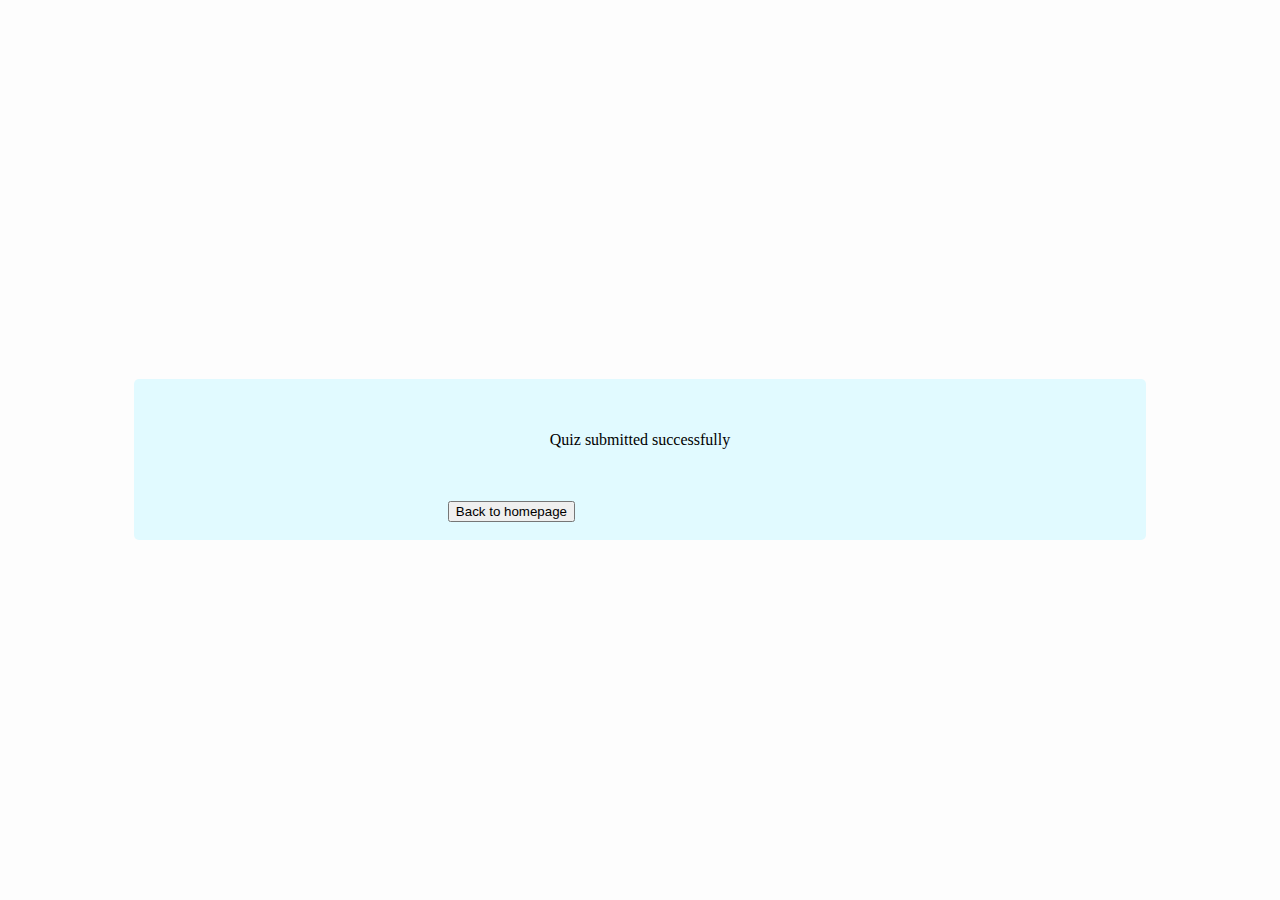
<file: Quiz Application/end.html>
<!doctype html>
<html lang="en">

<head>
    <meta charset="utf-8">
    <meta name="viewport" content="width=device-width, initial-scale=1">
    <title>Q1</title>
    <link href="https://cdn.jsdelivr.net/npm/bootstrap@5.3.0-alpha1/dist/css/bootstrap.min.css" rel="stylesheet" integrity="sha384-GLhlTQ8iRABdZLl6O3oVMWSktQOp6b7In1Zl3/Jr59b6EGGoI1aFkw7cmDA6j6gD" crossorigin="anonymous">

    <link rel="stylesheet" href="Qdesign.css">
</head>

<body>

    <script src="https://cdn.jsdelivr.net/npm/bootstrap@5.3.0-alpha1/dist/js/bootstrap.bundle.min.js" integrity="sha384-w76AqPfDkMBDXo30jS1Sgez6pr3x5MlQ1ZAGC+nuZB+EYdgRZgiwxhTBTkF7CXvN" crossorigin="anonymous"></script>
    <script src="https://cdn.jsdelivr.net/npm/@popperjs/core@2.11.6/dist/umd/popper.min.js" integrity="sha384-oBqDVmMz9ATKxIep9tiCxS/Z9fNfEXiDAYTujMAeBAsjFuCZSmKbSSUnQlmh/jp3" crossorigin="anonymous"></script>
    <script src="https://cdn.jsdelivr.net/npm/bootstrap@5.3.0-alpha1/dist/js/bootstrap.min.js" integrity="sha384-mQ93GR66B00ZXjt0YO5KlohRA5SY2XofN4zfuZxLkoj1gXtW8ANNCe9d5Y3eG5eD" crossorigin="anonymous"></script>


    <form>

        <blockquote>
            <br>
            <br>
            <p class="h3" style="text-align:center">Quiz submitted successfully </p>
            <br>
            <br>


            <div style="margin-left: 31%;">
                <a href="index.html"> <button type="button" class="btn btn-outline-primary">Back to
                        homepage</button></a>
            </div>
            <br>






    </form>
</body>

</html>
</file>
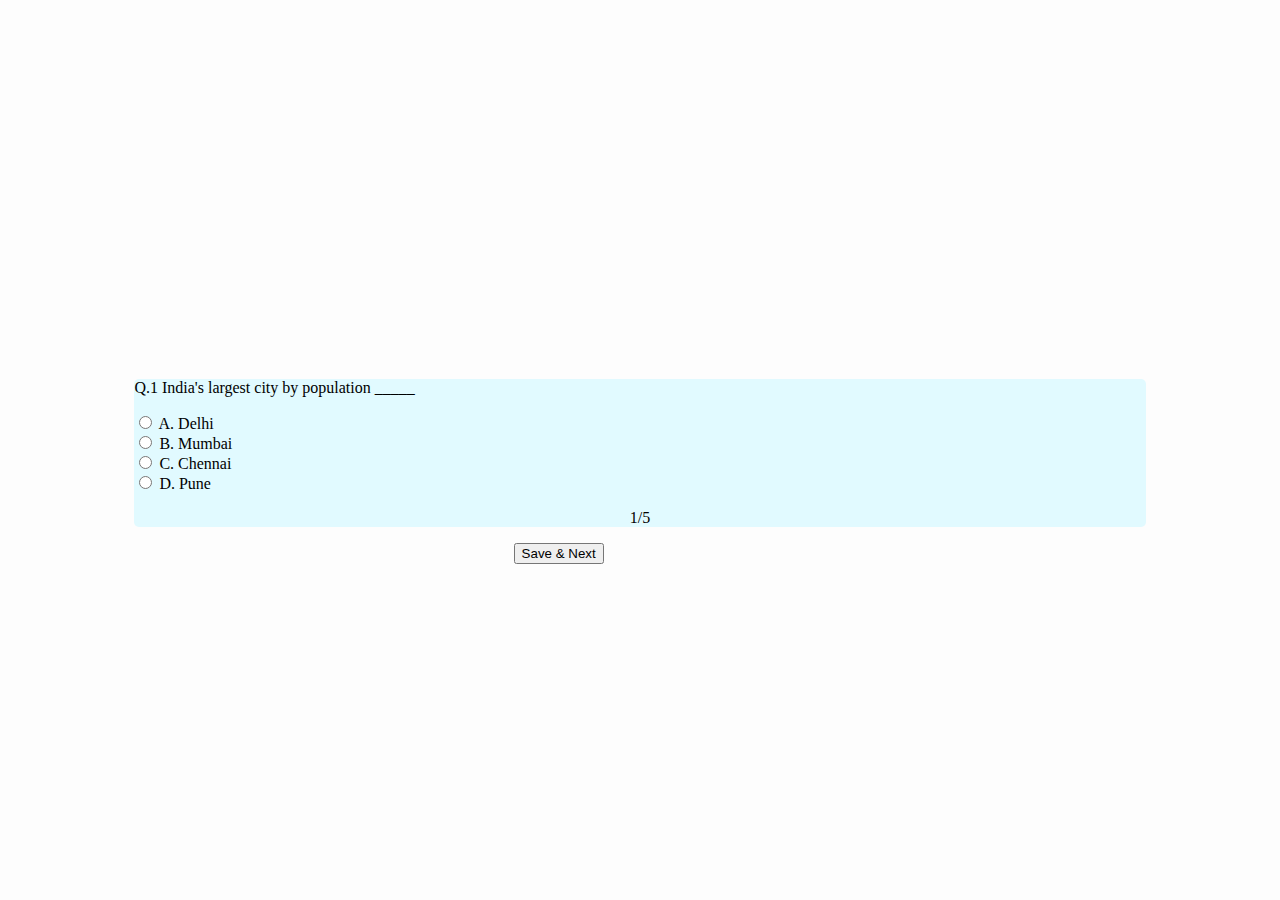
<file: Quiz Application/Q1.html>
<!doctype html>
<html lang="en">

<head>
    <meta charset="utf-8">
    <meta name="viewport" content="width=device-width, initial-scale=1">
    <title>Q1</title>
    <link href="https://cdn.jsdelivr.net/npm/bootstrap@5.3.0-alpha1/dist/css/bootstrap.min.css" rel="stylesheet" integrity="sha384-GLhlTQ8iRABdZLl6O3oVMWSktQOp6b7In1Zl3/Jr59b6EGGoI1aFkw7cmDA6j6gD" crossorigin="anonymous">

    <link rel="stylesheet" href="Qdesign.css">
</head>

<body>

    <script src="https://cdn.jsdelivr.net/npm/bootstrap@5.3.0-alpha1/dist/js/bootstrap.bundle.min.js" integrity="sha384-w76AqPfDkMBDXo30jS1Sgez6pr3x5MlQ1ZAGC+nuZB+EYdgRZgiwxhTBTkF7CXvN" crossorigin="anonymous"></script>
    <script src="https://cdn.jsdelivr.net/npm/@popperjs/core@2.11.6/dist/umd/popper.min.js" integrity="sha384-oBqDVmMz9ATKxIep9tiCxS/Z9fNfEXiDAYTujMAeBAsjFuCZSmKbSSUnQlmh/jp3" crossorigin="anonymous"></script>
    <script src="https://cdn.jsdelivr.net/npm/bootstrap@5.3.0-alpha1/dist/js/bootstrap.min.js" integrity="sha384-mQ93GR66B00ZXjt0YO5KlohRA5SY2XofN4zfuZxLkoj1gXtW8ANNCe9d5Y3eG5eD" crossorigin="anonymous"></script>


    <form>

        <blockquote>

            <p class="h5">Q.1 India's largest city by population  _____</p>
            <div class="form-check">
                <input class="form-check-input" type="radio" name="exampleRadios" id="exampleRadios1" value="option1">
                <label class="form-check-label" for="exampleRadios1">
                    A. Delhi
                </label>
            </div>
            <div class="form-check">
                <input class="form-check-input" type="radio" name="exampleRadios" id="exampleRadios2" value="option2">
                <label class="form-check-label" for="exampleRadios2">
                    B. Mumbai
                </label>
            </div>
            <div class="form-check">
                <input class="form-check-input" type="radio" name="exampleRadios" id="exampleRadios2" value="option2">
                <label class="form-check-label" for="exampleRadios2">
                    C. Chennai
                </label>
            </div>
            <div class="form-check">
                <input class="form-check-input" type="radio" name="exampleRadios" id="exampleRadios2" value="option2">
                <label class="form-check-label" for="exampleRadios2">
                    D. Pune
                </label>
            </div>

            <p style="text-align: center;">1/5</p>
        </blockquote>

        <div style="margin-left: 40%;">
            <a href="Q2.html"> <button type="button" class="btn btn-primary">Save & Next</button></a>
        </div>






    </form>
</body>

</html>
</file>
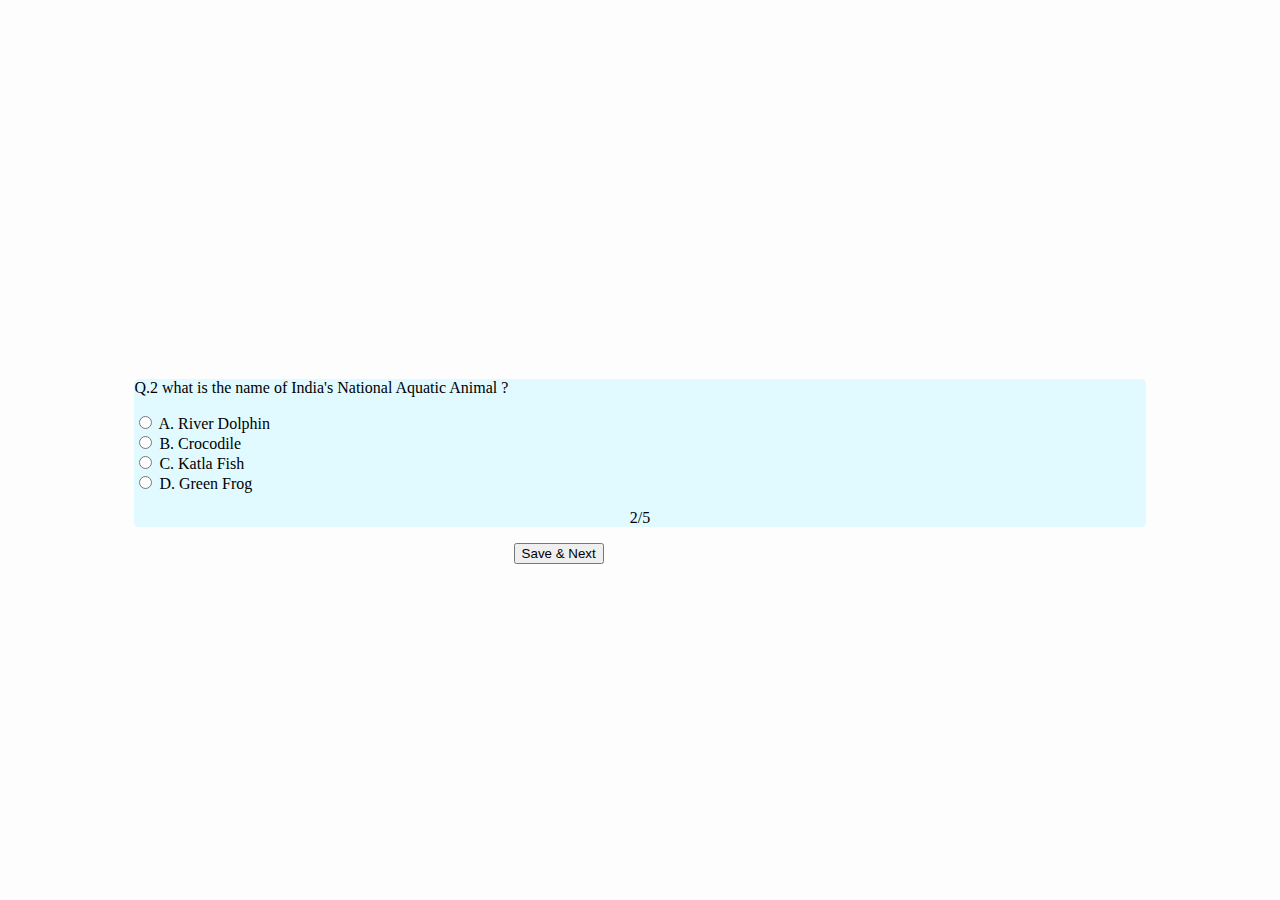
<file: Quiz Application/Q2.html>
<!doctype html>
<html lang="en">

<head>
    <meta charset="utf-8">
    <meta name="viewport" content="width=device-width, initial-scale=1">
    <title>Q2</title>
    <link href="https://cdn.jsdelivr.net/npm/bootstrap@5.3.0-alpha1/dist/css/bootstrap.min.css" rel="stylesheet" integrity="sha384-GLhlTQ8iRABdZLl6O3oVMWSktQOp6b7In1Zl3/Jr59b6EGGoI1aFkw7cmDA6j6gD" crossorigin="anonymous">

    <link rel="stylesheet" href="Qdesign.css">
</head>

<body>

    <script src="https://cdn.jsdelivr.net/npm/bootstrap@5.3.0-alpha1/dist/js/bootstrap.bundle.min.js" integrity="sha384-w76AqPfDkMBDXo30jS1Sgez6pr3x5MlQ1ZAGC+nuZB+EYdgRZgiwxhTBTkF7CXvN" crossorigin="anonymous"></script>
    <script src="https://cdn.jsdelivr.net/npm/@popperjs/core@2.11.6/dist/umd/popper.min.js" integrity="sha384-oBqDVmMz9ATKxIep9tiCxS/Z9fNfEXiDAYTujMAeBAsjFuCZSmKbSSUnQlmh/jp3" crossorigin="anonymous"></script>
    <script src="https://cdn.jsdelivr.net/npm/bootstrap@5.3.0-alpha1/dist/js/bootstrap.min.js" integrity="sha384-mQ93GR66B00ZXjt0YO5KlohRA5SY2XofN4zfuZxLkoj1gXtW8ANNCe9d5Y3eG5eD" crossorigin="anonymous"></script>


    <form>

        <blockquote>

            <p class="h5">Q.2 what is the name of India's National Aquatic Animal ?</p>
            <div class="form-check">
                <input class="form-check-input" type="radio" name="exampleRadios" id="exampleRadios1" value="option1">
                <label class="form-check-label" for="exampleRadios1">
                    A. River Dolphin
                </label>
            </div>
            <div class="form-check">
                <input class="form-check-input" type="radio" name="exampleRadios" id="exampleRadios2" value="option2">
                <label class="form-check-label" for="exampleRadios2">
                    B. Crocodile
                </label>
            </div>
            <div class="form-check">
                <input class="form-check-input" type="radio" name="exampleRadios" id="exampleRadios2" value="option2">
                <label class="form-check-label" for="exampleRadios2">
                    C. Katla Fish
                </label>
            </div>
            <div class="form-check">
                <input class="form-check-input" type="radio" name="exampleRadios" id="exampleRadios2" value="option2">
                <label class="form-check-label" for="exampleRadios2">
                    D. Green Frog
                </label>
            </div>

            <p style="text-align: center;">2/5</p>
        </blockquote>

        <div style="margin-left: 40%;">
            <a href="Q3.html"><button type="button" class="btn btn-primary">Save & Next</button></a>
        </div>






    </form>
</body>

</html>
</file>
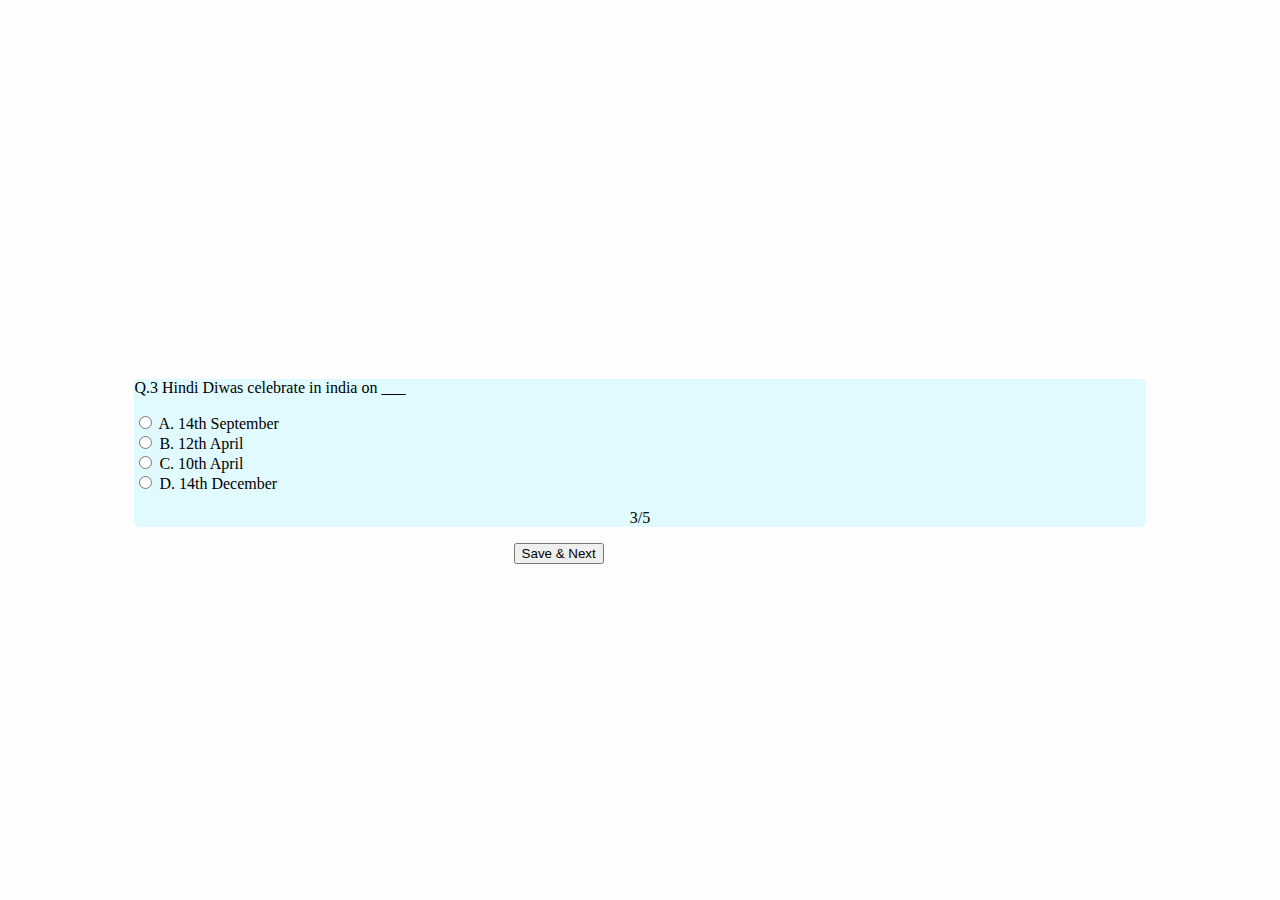
<file: Quiz Application/Q3.html>
<!doctype html>
<html lang="en">

<head>
    <meta charset="utf-8">
    <meta name="viewport" content="width=device-width, initial-scale=1">
    <title>Q3</title>
    <link href="https://cdn.jsdelivr.net/npm/bootstrap@5.3.0-alpha1/dist/css/bootstrap.min.css" rel="stylesheet" integrity="sha384-GLhlTQ8iRABdZLl6O3oVMWSktQOp6b7In1Zl3/Jr59b6EGGoI1aFkw7cmDA6j6gD" crossorigin="anonymous">

    <link rel="stylesheet" href="Qdesign.css">
</head>

<body>

    <script src="https://cdn.jsdelivr.net/npm/bootstrap@5.3.0-alpha1/dist/js/bootstrap.bundle.min.js" integrity="sha384-w76AqPfDkMBDXo30jS1Sgez6pr3x5MlQ1ZAGC+nuZB+EYdgRZgiwxhTBTkF7CXvN" crossorigin="anonymous"></script>
    <script src="https://cdn.jsdelivr.net/npm/@popperjs/core@2.11.6/dist/umd/popper.min.js" integrity="sha384-oBqDVmMz9ATKxIep9tiCxS/Z9fNfEXiDAYTujMAeBAsjFuCZSmKbSSUnQlmh/jp3" crossorigin="anonymous"></script>
    <script src="https://cdn.jsdelivr.net/npm/bootstrap@5.3.0-alpha1/dist/js/bootstrap.min.js" integrity="sha384-mQ93GR66B00ZXjt0YO5KlohRA5SY2XofN4zfuZxLkoj1gXtW8ANNCe9d5Y3eG5eD" crossorigin="anonymous"></script>


    <form>

        <blockquote>

            <p class="h5">Q.3 Hindi Diwas celebrate in india on ___</p>
            <div class="form-check">
                <input class="form-check-input" type="radio" name="exampleRadios" id="exampleRadios1" value="option1">
                <label class="form-check-label" for="exampleRadios1">
                    A. 14th September
                </label>
            </div>
            <div class="form-check">
                <input class="form-check-input" type="radio" name="exampleRadios" id="exampleRadios2" value="option2">
                <label class="form-check-label" for="exampleRadios2">
                    B. 12th April
                </label>
            </div>
            <div class="form-check">
                <input class="form-check-input" type="radio" name="exampleRadios" id="exampleRadios2" value="option2">
                <label class="form-check-label" for="exampleRadios2">
                    C. 10th April
                </label>
            </div>
            <div class="form-check">
                <input class="form-check-input" type="radio" name="exampleRadios" id="exampleRadios2" value="option2">
                <label class="form-check-label" for="exampleRadios2">
                    D. 14th December
                </label>
            </div>

            <p style="text-align: center;">3/5</p>
        </blockquote>

        <div style="margin-left: 40%;">
            <a href="Q4.html"><button type="button" class="btn btn-primary">Save & Next</button></a>
        </div>






    </form>
</body>

</html>
</file>
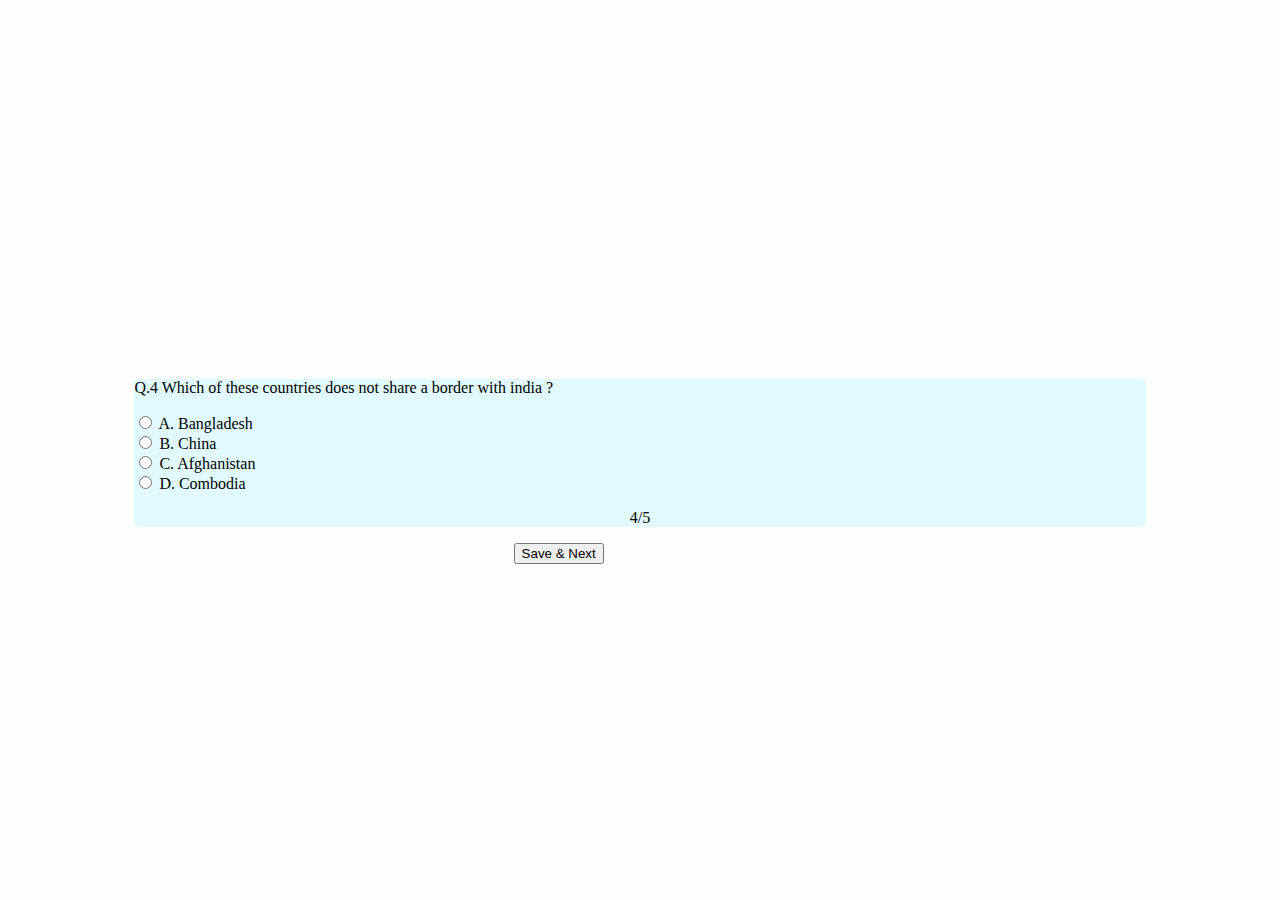
<file: Quiz Application/Q4.html>
<!doctype html>
<html lang="en">

<head>
    <meta charset="utf-8">
    <meta name="viewport" content="width=device-width, initial-scale=1">
    <title>Q4</title>
    <link href="https://cdn.jsdelivr.net/npm/bootstrap@5.3.0-alpha1/dist/css/bootstrap.min.css" rel="stylesheet" integrity="sha384-GLhlTQ8iRABdZLl6O3oVMWSktQOp6b7In1Zl3/Jr59b6EGGoI1aFkw7cmDA6j6gD" crossorigin="anonymous">

    <link rel="stylesheet" href="Qdesign.css">
</head>

<body>

    <script src="https://cdn.jsdelivr.net/npm/bootstrap@5.3.0-alpha1/dist/js/bootstrap.bundle.min.js" integrity="sha384-w76AqPfDkMBDXo30jS1Sgez6pr3x5MlQ1ZAGC+nuZB+EYdgRZgiwxhTBTkF7CXvN" crossorigin="anonymous"></script>
    <script src="https://cdn.jsdelivr.net/npm/@popperjs/core@2.11.6/dist/umd/popper.min.js" integrity="sha384-oBqDVmMz9ATKxIep9tiCxS/Z9fNfEXiDAYTujMAeBAsjFuCZSmKbSSUnQlmh/jp3" crossorigin="anonymous"></script>
    <script src="https://cdn.jsdelivr.net/npm/bootstrap@5.3.0-alpha1/dist/js/bootstrap.min.js" integrity="sha384-mQ93GR66B00ZXjt0YO5KlohRA5SY2XofN4zfuZxLkoj1gXtW8ANNCe9d5Y3eG5eD" crossorigin="anonymous"></script>


    <form>

        <blockquote>

            <p class="h5">Q.4 Which of these countries does not share a border with india ?</p>
            <div class="form-check">
                <input class="form-check-input" type="radio" name="exampleRadios" id="exampleRadios1" value="option1">
                <label class="form-check-label" for="exampleRadios1">
                    A. Bangladesh
                </label>
            </div>
            <div class="form-check">
                <input class="form-check-input" type="radio" name="exampleRadios" id="exampleRadios2" value="option2">
                <label class="form-check-label" for="exampleRadios2">
                    B. China
                </label>
            </div>
            <div class="form-check">
                <input class="form-check-input" type="radio" name="exampleRadios" id="exampleRadios2" value="option2">
                <label class="form-check-label" for="exampleRadios2">
                    C. Afghanistan
                </label>
            </div>
            <div class="form-check">
                <input class="form-check-input" type="radio" name="exampleRadios" id="exampleRadios2" value="option2">
                <label class="form-check-label" for="exampleRadios2">
                    D. Combodia
                </label>
            </div>

            <p style="text-align: center;">4/5</p>
        </blockquote>

        <div style="margin-left: 40%;">
            <a href="Q5.html"><button type="button" class="btn btn-primary">Save & Next</button></a>
        </div>






    </form>
</body>

</html>
</file>
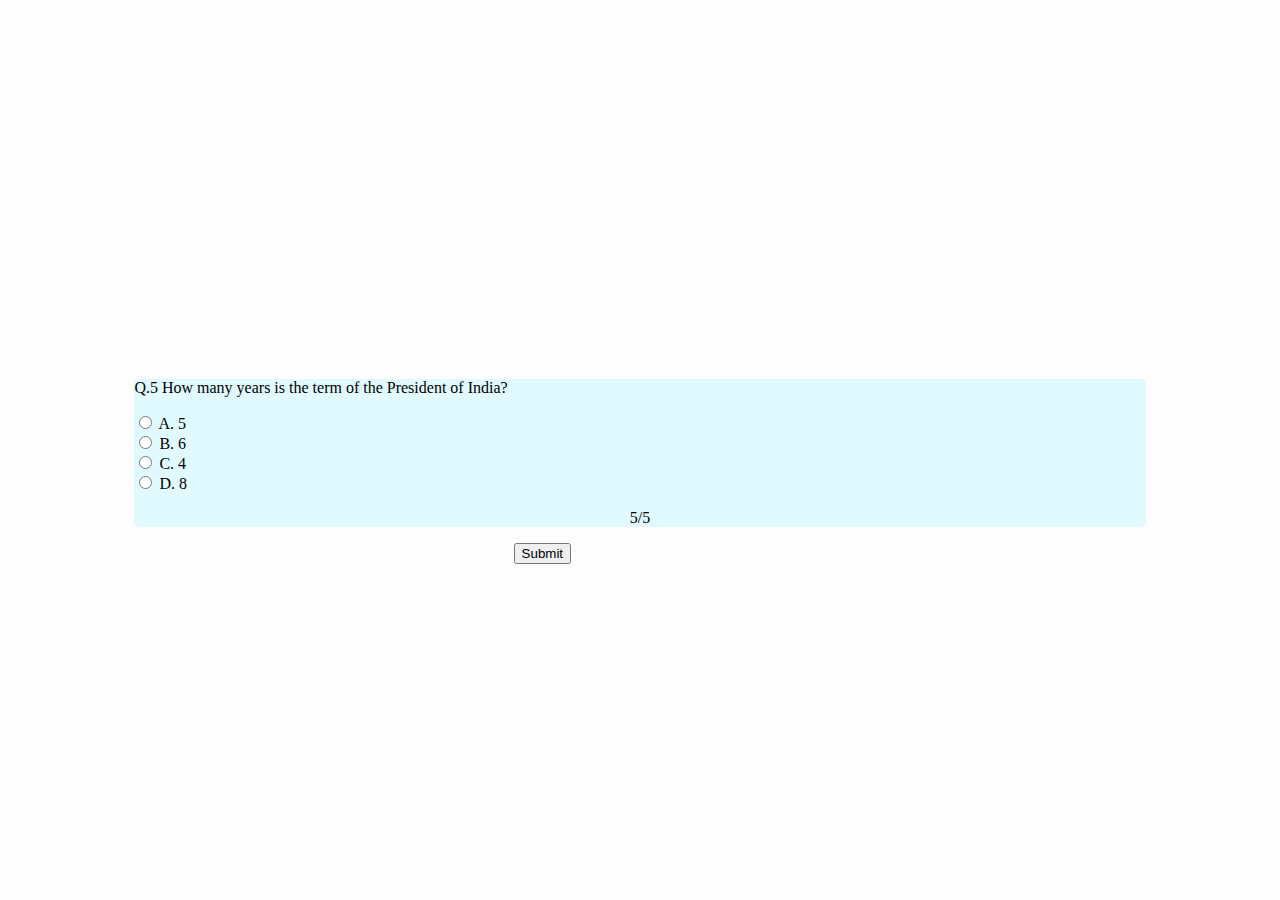
<file: Quiz Application/Q5.html>
<!doctype html>
<html lang="en">

<head>
    <meta charset="utf-8">
    <meta name="viewport" content="width=device-width, initial-scale=1">
    <title>Q5</title>
    <link href="https://cdn.jsdelivr.net/npm/bootstrap@5.3.0-alpha1/dist/css/bootstrap.min.css" rel="stylesheet" integrity="sha384-GLhlTQ8iRABdZLl6O3oVMWSktQOp6b7In1Zl3/Jr59b6EGGoI1aFkw7cmDA6j6gD" crossorigin="anonymous">

    <link rel="stylesheet" href="Qdesign.css">
</head>

<body>

    <script src="https://cdn.jsdelivr.net/npm/bootstrap@5.3.0-alpha1/dist/js/bootstrap.bundle.min.js" integrity="sha384-w76AqPfDkMBDXo30jS1Sgez6pr3x5MlQ1ZAGC+nuZB+EYdgRZgiwxhTBTkF7CXvN" crossorigin="anonymous"></script>
    <script src="https://cdn.jsdelivr.net/npm/@popperjs/core@2.11.6/dist/umd/popper.min.js" integrity="sha384-oBqDVmMz9ATKxIep9tiCxS/Z9fNfEXiDAYTujMAeBAsjFuCZSmKbSSUnQlmh/jp3" crossorigin="anonymous"></script>
    <script src="https://cdn.jsdelivr.net/npm/bootstrap@5.3.0-alpha1/dist/js/bootstrap.min.js" integrity="sha384-mQ93GR66B00ZXjt0YO5KlohRA5SY2XofN4zfuZxLkoj1gXtW8ANNCe9d5Y3eG5eD" crossorigin="anonymous"></script>


    <form>

        <blockquote>

            <p class="h5">Q.5 How many years is the term of the President of India?</p>
            <div class="form-check">
                <input class="form-check-input" type="radio" name="exampleRadios" id="exampleRadios1" value="option1">
                <label class="form-check-label" for="exampleRadios1">
                    A. 5
                </label>
            </div>
            <div class="form-check">
                <input class="form-check-input" type="radio" name="exampleRadios" id="exampleRadios2" value="option2">
                <label class="form-check-label" for="exampleRadios2">
                    B. 6
                </label>
            </div>
            <div class="form-check">
                <input class="form-check-input" type="radio" name="exampleRadios" id="exampleRadios2" value="option2">
                <label class="form-check-label" for="exampleRadios2">
                    C. 4
                </label>
            </div>
            <div class="form-check">
                <input class="form-check-input" type="radio" name="exampleRadios" id="exampleRadios2" value="option2">
                <label class="form-check-label" for="exampleRadios2">
                    D. 8
                </label>
            </div>

            <p style="text-align: center;">5/5</p>
        </blockquote>

        <div style="margin-left: 40%;">
            <a href="end.html"><button type="button" class="btn btn-primary">Submit</button></a>
        </div>






    </form>
</body>

</html>
</file>
<file: Quiz Application/Qdesign.css>
blockquote {
    background-color: rgb(225, 250, 255);
    margin-top: 30%;
    margin-left: 10%;
    margin-right: 10%;
    border-width: 100px;
    border-radius: 5px;
}

body {
    background-color: rgba(253, 253, 253, 0.963);
}
</file>
